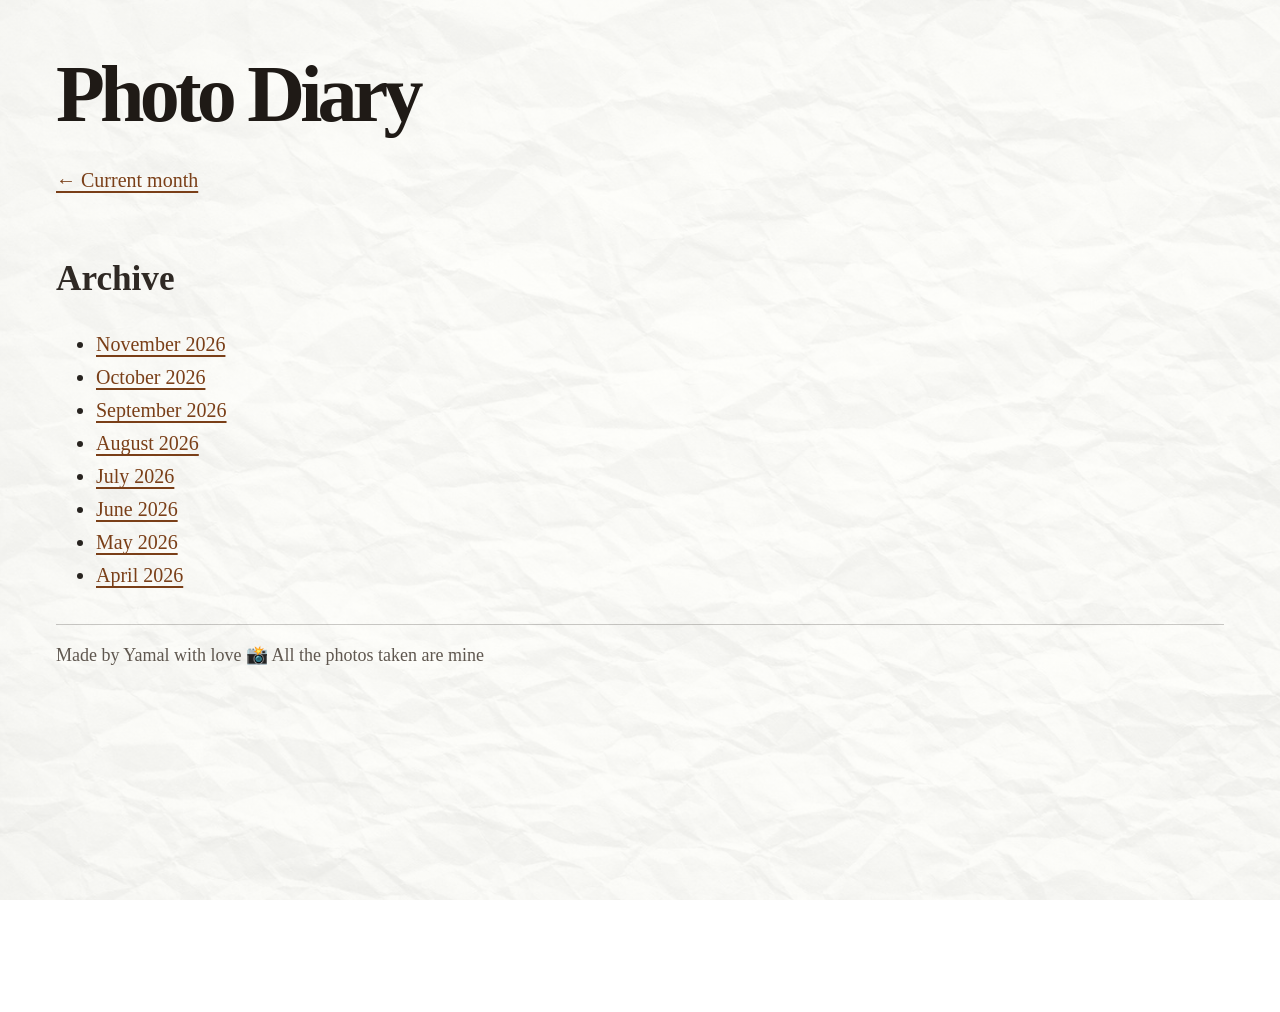
<file: pages/archive.html>
<!DOCTYPE html>
<html lang="en">
<head>
  <meta charset="UTF-8">
  <meta name="viewport" content="width=device-width, initial-scale=1.0">
  <title>Photo Diary — Archive</title>
  <link rel="icon" type="image/svg+xml" href="../assets/favicon.svg">
  <link rel="stylesheet" href="../styles/styles.css">
</head>
<body>
  <h1><a href="../index.html">Photo Diary</a></h1>
  <p><a href="../index.html">← Current month</a></p>
  <h2>Archive</h2>
  <ul id="months"></ul>
  <script src="../src/utils.js"></script>
  <script src="../src/archive.js"></script>
  <script>Utils.renderFooter();</script>
</body>
</html>
</file>
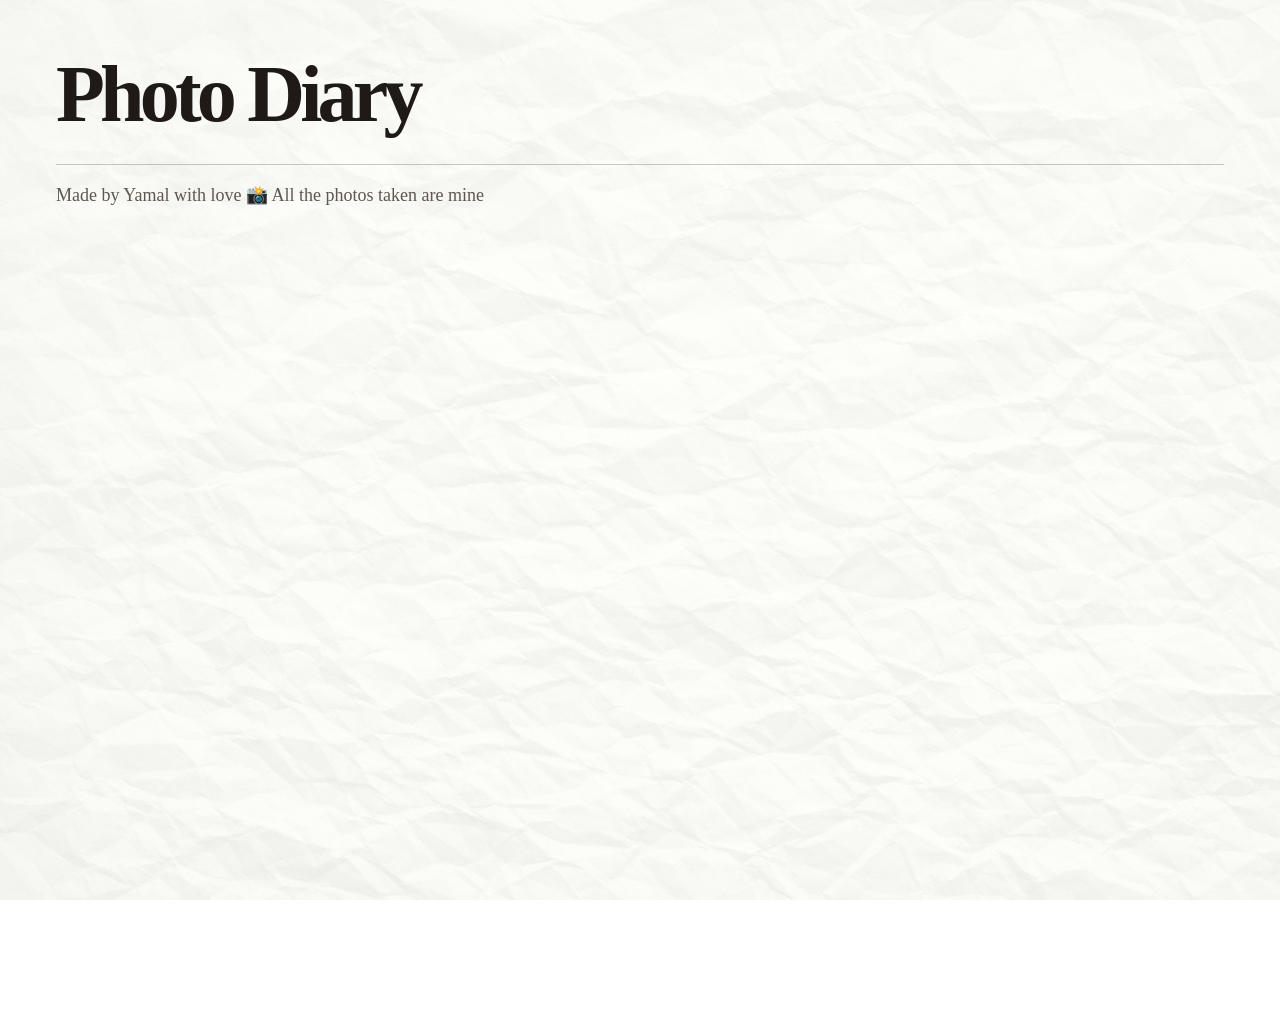
<file: pages/photo.html>
<!DOCTYPE html>
<html lang="en">
<head>
  <meta charset="UTF-8">
  <meta name="viewport" content="width=device-width, initial-scale=1.0">
  <title>Photo Diary</title>
  <link rel="icon" type="image/svg+xml" href="../assets/favicon.svg">
  <link rel="stylesheet" href="../styles/styles.css">
</head>
<body>
  <h1><a href="../index.html">Photo Diary</a></h1>
  <p id="back-link"></p>
  <div id="photo-container"></div>
  <script src="../src/utils.js"></script>
  <script src="../src/photo.js"></script>
  <script>Utils.renderFooter();</script>
</body>
</html>
</file>
<file: styles/styles.css>
#photos {
  display: grid;
  grid-template-columns: repeat(auto-fill, minmax(200px, 1fr));
  max-width: calc(300px * 3 + 8px * 2);
  gap: 8px;
}

.photo-frame {
  background: #fff;
  padding: 10px 10px 36px 10px;
  box-shadow: 2px 4px 10px rgba(0, 0, 0, 0.3);
}

.photo-thumb {
  background: #DEDEDE;
  display: block;
  width: 100%;
  aspect-ratio: 1 / 1;
  object-fit: cover;
  object-position: center;
}

.footer {
  margin-top: 2rem;
  padding-top: 1rem;
  border-top: 1px solid rgba(39, 35, 31, 0.24);
  font-size: 0.9em;
  color: #5f574f;
}

body {
  margin: 0;
  min-height: 100vh;
  padding: clamp(24px, 5vw, 56px);
  background-image:
    linear-gradient(rgba(255, 255, 250, 0.72), rgba(255, 255, 250, 0.72)),
    url('../assets/background.jpg');
  background-size: cover;
  background-attachment: fixed;
  background-repeat: no-repeat;
  color: #27231f;
  font-family: ui-serif, Georgia, Cambria, "Times New Roman", Times, serif;
  font-size: clamp(17px, 1vw + 14px, 20px);
  line-height: 1.65;
}

h1 {
  margin: 0 0 0.4em;
  color: #1f1a16;
  font-size: clamp(2.4rem, 7vw, 5rem);
  line-height: 0.95;
  letter-spacing: -0.06em;
  font-weight: 700;
}

h1 a {
  color: inherit;
  text-decoration: none;
}

h1 a:hover {
  color: inherit;
}

h2 {
  margin-top: 1.8em;
  color: #2f2924;
  font-size: clamp(1.4rem, 3vw, 2.2rem);
  line-height: 1.1;
}

p {
  max-width: 68ch;
}

a {
  color: #7a3f18;
  text-decoration-thickness: 0.08em;
  text-underline-offset: 0.18em;
}

a:hover {
  color: #4f260e;
}

.photo-thumb-link {
  display: block;
  text-decoration: none;
}

.photo-full {
  background: #DEDEDE;
  display: block;
  width: 100%;
  height: auto;
}

#photo-container {
  max-width: 500px;
}
</file>
